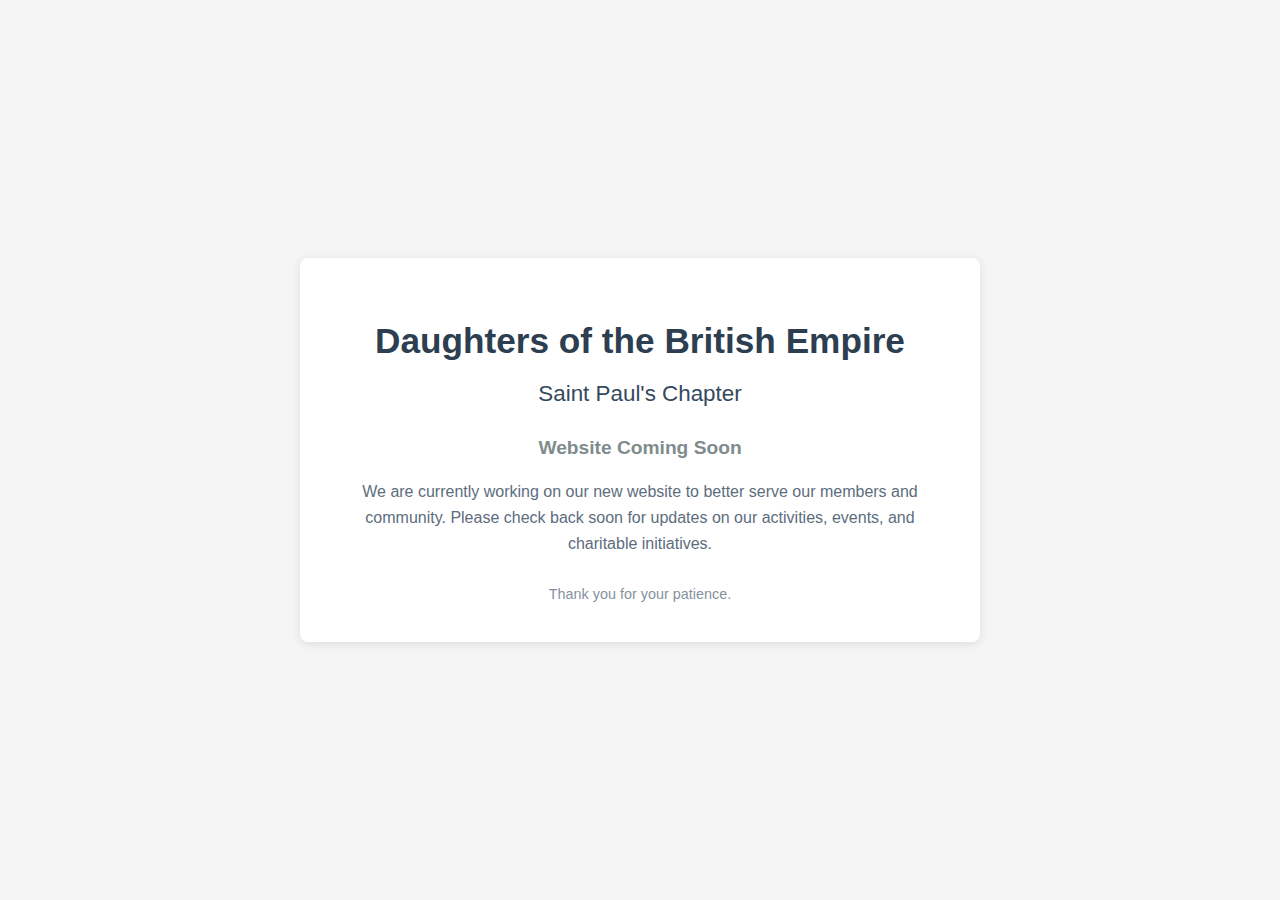
<file: index.html>
<!DOCTYPE html>
<html lang="en">
<head>
    <meta charset="UTF-8">
    <meta name="viewport" content="width=device-width, initial-scale=1.0">
    <title>Saint Paul's Chapter - Daughters of the British Empire</title>
    <style>
        body {
            font-family: Arial, sans-serif;
            margin: 0;
            padding: 0;
            background-color: #f5f5f5;
            display: flex;
            justify-content: center;
            align-items: center;
            min-height: 100vh;
        }
        .container {
            text-align: center;
            background-color: white;
            padding: 40px;
            border-radius: 8px;
            box-shadow: 0 2px 10px rgba(0, 0, 0, 0.1);
            max-width: 600px;
            margin: 20px;
        }
        h1 {
            color: #2c3e50;
            margin-bottom: 20px;
            font-size: 2.2em;
        }
        h2 {
            color: #34495e;
            margin-bottom: 30px;
            font-weight: normal;
            font-size: 1.4em;
        }
        .coming-soon {
            color: #7f8c8d;
            font-size: 1.2em;
            margin-bottom: 20px;
        }
        .description {
            color: #5d6d7e;
            line-height: 1.6;
            margin-bottom: 30px;
        }
        .contact {
            color: #85929e;
            font-size: 0.9em;
        }
    </style>
</head>
<body>
    <div class="container">
        <h1>Daughters of the British Empire</h1>
        <h2>Saint Paul's Chapter</h2>
        
        <div class="coming-soon">
            <strong>Website Coming Soon</strong>
        </div>
        
        <div class="description">
            We are currently working on our new website to better serve our members and community. 
            Please check back soon for updates on our activities, events, and charitable initiatives.
        </div>
        
        <div class="contact">
            Thank you for your patience.
        </div>
    </div>
</body>
</html>
</file>
